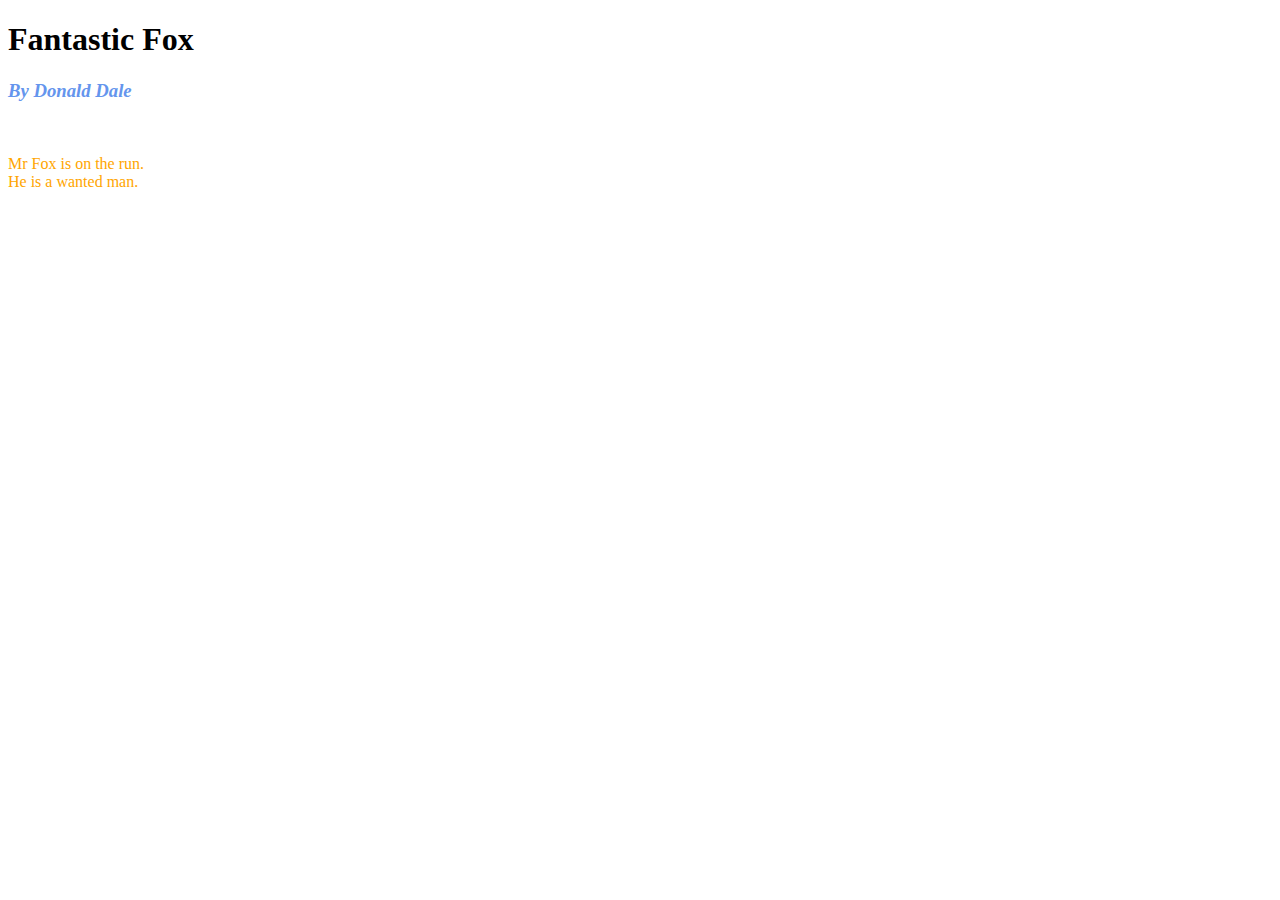
<file: index.html>
<!DOCTYPE html>
<html lang="en">
<head>
    <meta charset="UTF-8">
    <meta http-equiv="X-UA-Compatible" content="IE=edge">
    <meta name="viewport" content="width=device-width, initial-scale=1.0">
    <link rel="stylesheet" href="./css/style.css">
    <title>Fantastic Fox</title>
</head>
<body>
    <h1>Fantastic Fox</h1>
    <h3 class="writer">By Donald Dale</h3>
    <br>
    <p class="content"> Mr Fox is on the run.
        <br>
        He is a wanted man.
    </p>
</body>
</html>
</file>
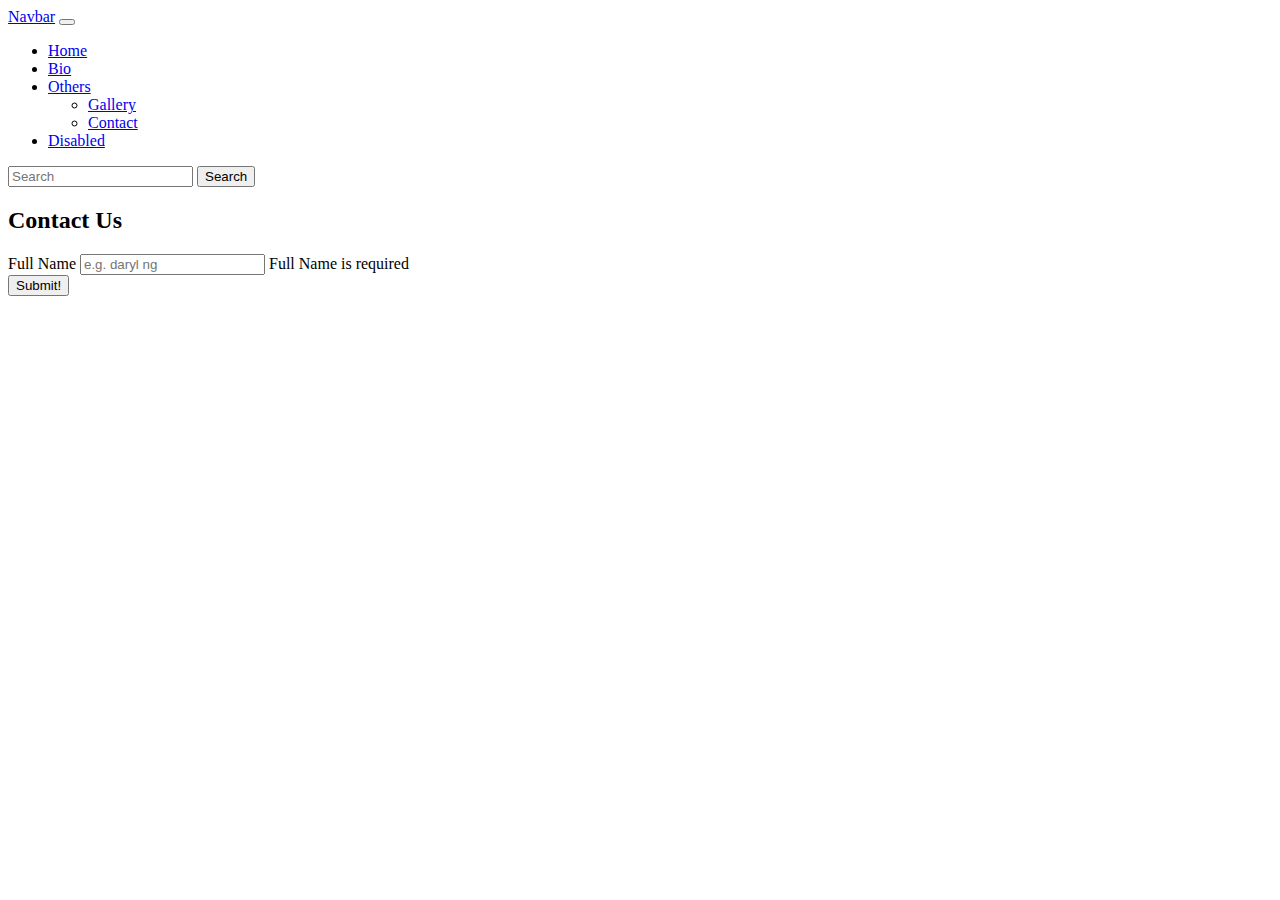
<file: contact.html>
<!DOCTYPE html>
<html lang="en">
<head>
    <meta charset="UTF-8">
    <meta http-equiv="X-UA-Compatible" content="IE=edge">
    <meta name="viewport" content="width=device-width, initial-scale=1.0">
    <title>Document</title>
    <link href="https://cdn.jsdelivr.net/npm/bootstrap@5.3.0-alpha1/dist/css/bootstrap.min.css" rel="stylesheet" integrity="sha384-GLhlTQ8iRABdZLl6O3oVMWSktQOp6b7In1Zl3/Jr59b6EGGoI1aFkw7cmDA6j6gD" crossorigin="anonymous">
</head>
<body>
    <nav class="container-sm navbar navbar-expand-lg navbar-light bg-light">
        <div class="container-fluid">
          <a class="navbar-brand" href="#">Navbar</a>
          <button class="navbar-toggler" type="button" data-bs-toggle="collapse" data-bs-target="#navbarSupportedContent" aria-controls="navbarSupportedContent" aria-expanded="false" aria-label="Toggle navigation">
            <span class="navbar-toggler-icon"></span>
          </button>
          <div class="collapse navbar-collapse" id="navbarSupportedContent">
            <ul class="navbar-nav me-auto mb-2 mb-lg-0">
              <li class="nav-item">
                <a class="nav-link"  href="./home.html">Home</a>
              </li>
              <li class="nav-item">
                <a class="nav-link" href="./bio.html">Bio</a>
              </li>
              <li class="nav-item dropdown">
                <a class="nav-link dropdown-toggle" href="#" id="navbarDropdown" role="button" data-bs-toggle="dropdown" aria-expanded="false">
                  Others
                </a>
                <ul class="dropdown-menu" aria-labelledby="navbarDropdown">
                  <li><a class="dropdown-item" href="./gallery.html">Gallery</a></li>
                  <li><a class="dropdown-item active" href="./contact.html">Contact</a></li>
                </ul>
              </li>
              <li class="nav-item">
                <a class="nav-link disabled" href="#" tabindex="-1" aria-disabled="true">Disabled</a>
              </li>
            </ul>
            <form class="d-flex">
              <input class="form-control me-2" type="search" placeholder="Search" aria-label="Search">
              <button class="btn btn-outline-success" type="submit">Search</button>
            </form>
          </div>
        </div>
      </nav>
    
    <div class="container-sm">
        <div class="row">
            <section>
                <form action="#" method="POST" name="contact-form">
                    <div class="input-group">
                        <h2>Contact Us</h2>
                    </div>

                    <div class="input-group">
                        <label for="fullname">Full Name</label>
                        <input type="text" placeholder="e.g. daryl ng" required>
                        <span class="text-muted">Full Name is required</span>
                    </div>

                    <div class="input-group">
                        <button type="submit">Submit!</button>
                    </div>
                </form>
            </section>
        </div>
    </div>


    <script src="https://cdn.jsdelivr.net/npm/bootstrap@5.3.0-alpha1/dist/js/bootstrap.bundle.min.js" integrity="sha384-w76AqPfDkMBDXo30jS1Sgez6pr3x5MlQ1ZAGC+nuZB+EYdgRZgiwxhTBTkF7CXvN" crossorigin="anonymous"></script>
</body>
</html>
</file>
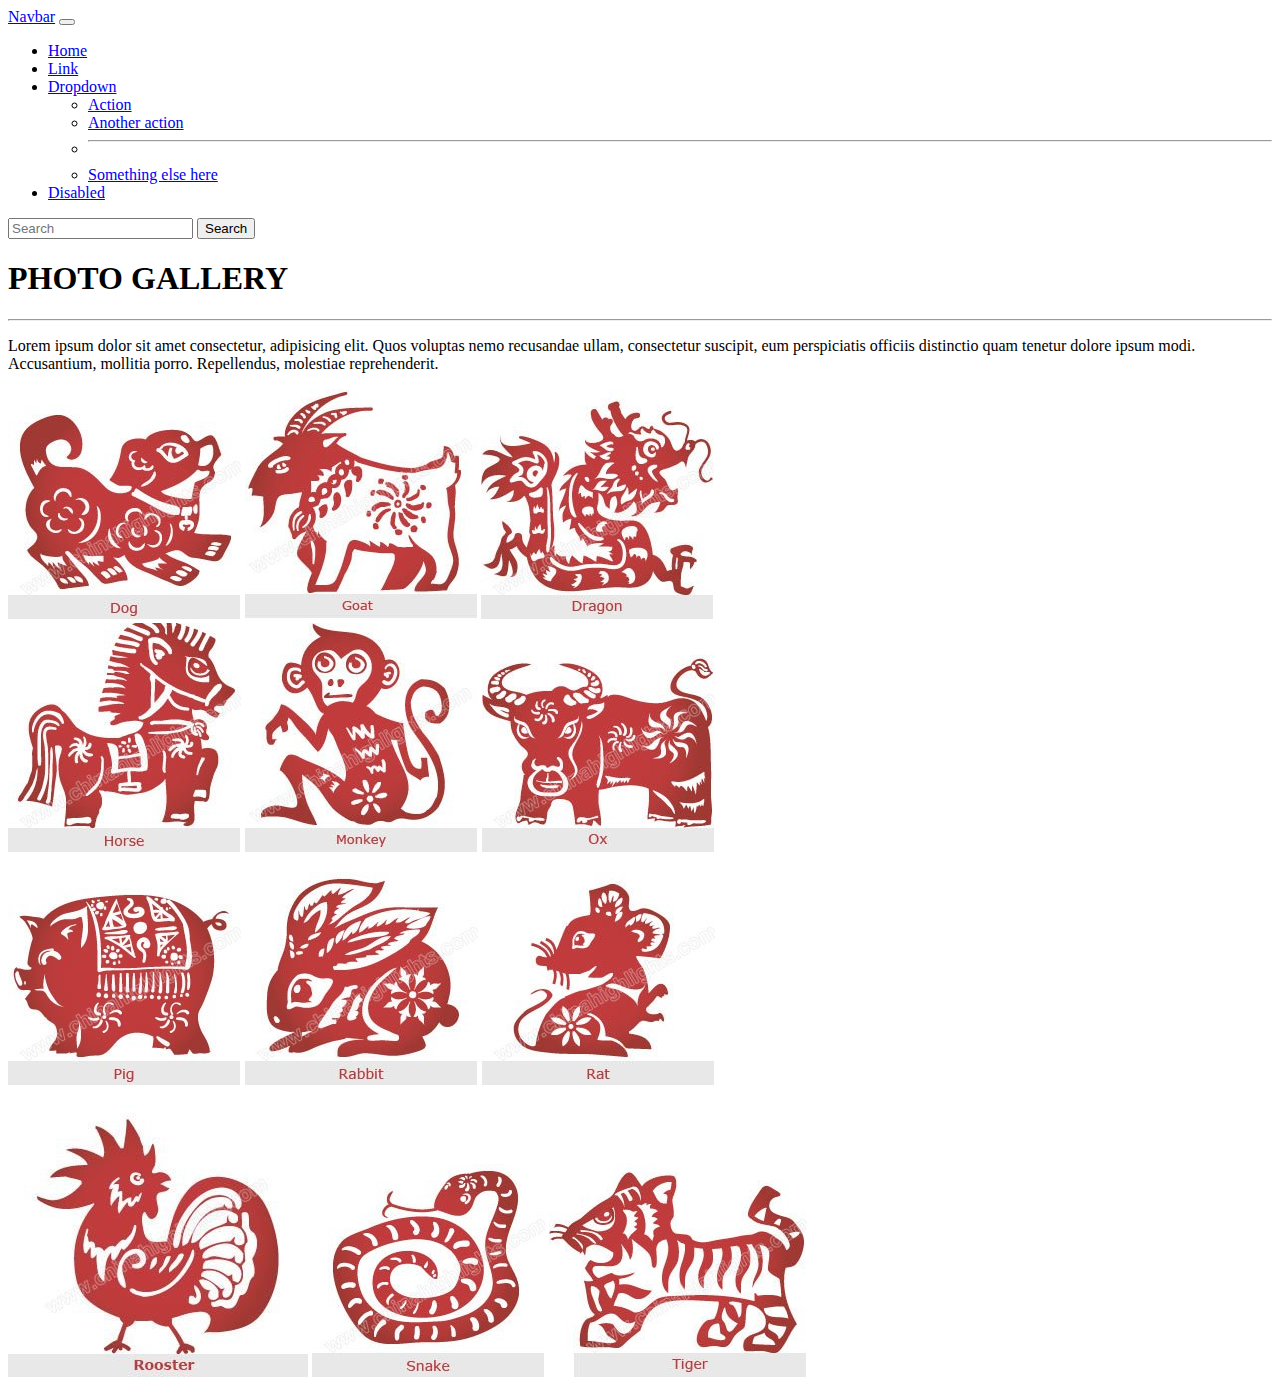
<file: gallery.html>
<!DOCTYPE html>
<html lang="en">
<head>
    <meta charset="UTF-8">
    <meta http-equiv="X-UA-Compatible" content="IE=edge">
    <meta name="viewport" content="width=device-width, initial-scale=1.0">
    <link href="https://cdn.jsdelivr.net/npm/bootstrap@5.3.0-alpha1/dist/css/bootstrap.min.css" rel="stylesheet" integrity="sha384-GLhlTQ8iRABdZLl6O3oVMWSktQOp6b7In1Zl3/Jr59b6EGGoI1aFkw7cmDA6j6gD" crossorigin="anonymous">

    <title>Photo Gallery</title>
</head>
<body>

    <nav class="container-sm navbar navbar-expand-lg navbar-light bg-light">
        <div class="container-fluid">
          <a class="navbar-brand" href="#">Navbar</a>
          <button class="navbar-toggler" type="button" data-bs-toggle="collapse" data-bs-target="#navbarSupportedContent" aria-controls="navbarSupportedContent" aria-expanded="false" aria-label="Toggle navigation">
            <span class="navbar-toggler-icon"></span>
          </button>
          <div class="collapse navbar-collapse" id="navbarSupportedContent">
            <ul class="navbar-nav me-auto mb-2 mb-lg-0">
              <li class="nav-item">
                <a class="nav-link active" aria-current="page" href="#">Home</a>
              </li>
              <li class="nav-item">
                <a class="nav-link" href="#">Link</a>
              </li>
              <li class="nav-item dropdown">
                <a class="nav-link dropdown-toggle" href="#" id="navbarDropdown" role="button" data-bs-toggle="dropdown" aria-expanded="false">
                  Dropdown
                </a>
                <ul class="dropdown-menu" aria-labelledby="navbarDropdown">
                  <li><a class="dropdown-item" href="#">Action</a></li>
                  <li><a class="dropdown-item" href="#">Another action</a></li>
                  <li><hr class="dropdown-divider"></li>
                  <li><a class="dropdown-item" href="#">Something else here</a></li>
                </ul>
              </li>
              <li class="nav-item">
                <a class="nav-link disabled" href="#" tabindex="-1" aria-disabled="true">Disabled</a>
              </li>
            </ul>
            <form class="d-flex">
              <input class="form-control me-2" type="search" placeholder="Search" aria-label="Search">
              <button class="btn btn-outline-success" type="submit">Search</button>
            </form>
          </div>
        </div>
      </nav>

      <div class="p-3 my-4 container-sm bg-warning">
        <h1 class="display-3">PHOTO GALLERY</h1>
        <hr>
        <p>Lorem ipsum dolor sit amet consectetur, adipisicing elit. Quos voluptas nemo recusandae ullam, consectetur suscipit, eum perspiciatis officiis distinctio quam tenetur dolore ipsum modi. Accusantium, mollitia porro. Repellendus, molestiae reprehenderit.</p>
        
    </div>

    <!-- Gallery -->
<div class="row container-sm m-auto">
    <div class="col-3">
      <img 
        src="./images/dog.jpg"
        class="img-fluid shadow-1-strong rounded mb-4"
        alt="Dog"
      />
  
      <img 
        src="./images/goat.jpg"
        class="img-fluid shadow-1-strong rounded mb-4"
        alt="Goat"
      />

      <img 
        src="./images/dragon.jpg"
        class="img-fluid shadow-1-strong rounded mb-4"
        alt="Dragon"
      />
    </div>
  
    <div class="col-3">
        <img 
        src="./images/horse.jpg"
        class="img-fluid shadow-1-strong rounded mb-4"
        alt="Dog"
      />
  
      <img 
        src="./images/monkey.jpg"
        class="img-fluid shadow-1-strong rounded mb-4"
        alt="Goat"
      />

      <img 
        src="./images/ox.jpg"
        class="img-fluid shadow-1-strong rounded mb-4"
        alt="Dragon"
      />
    </div>
  
    <div class="col-3">
        <img 
        src="./images/pig.jpg"
        class="img-fluid shadow-1-strong rounded mb-4"
        alt="Dog"
      />
  
      <img 
        src="./images/rabbit.jpg"
        class="img-fluid shadow-1-strong rounded mb-4"
        alt="Goat"
      />

      <img 
        src="./images/rat.jpg"
        class="img-fluid shadow-1-strong rounded mb-4"
        alt="Dragon"
      />
      
    </div>

    <div class="col-3">
        <img 
        src="./images/rooster.jpg"
        class="img-fluid shadow-1-strong rounded mb-4"
        alt="Dog"
      />
  
      <img 
        src="./images/snake.jpg"
        class="img-fluid shadow-1-strong rounded mb-4"
        alt="Goat"
      />

      <img 
        src="./images/tiger.jpg"
        class="img-fluid shadow-1-strong rounded mb-4"
        alt="Dragon"
      />
      
    </div>
  </div>
  <!-- Gallery -->
    



    <script src="https://cdn.jsdelivr.net/npm/bootstrap@5.3.0-alpha1/dist/js/bootstrap.bundle.min.js" integrity="sha384-w76AqPfDkMBDXo30jS1Sgez6pr3x5MlQ1ZAGC+nuZB+EYdgRZgiwxhTBTkF7CXvN" crossorigin="anonymous"></script>
</body>
</html>
</file>
<file: css/style.css>
h1 {
    font-family: Cambria, Cochin, Georgia, Times, 'Times New Roman', sans-serif;
    font-weight: bold;
}

strong{
    text-shadow: 0 0 5px palevioletred;
}

.writer{

    font-size: 5;
    font-style: italic;
    color:cornflowerblue;
}

.content{
    font-size: 10;
    font-family: 'Times New Roman', Times, sans-serif;
    color:orange;
}
</file>
